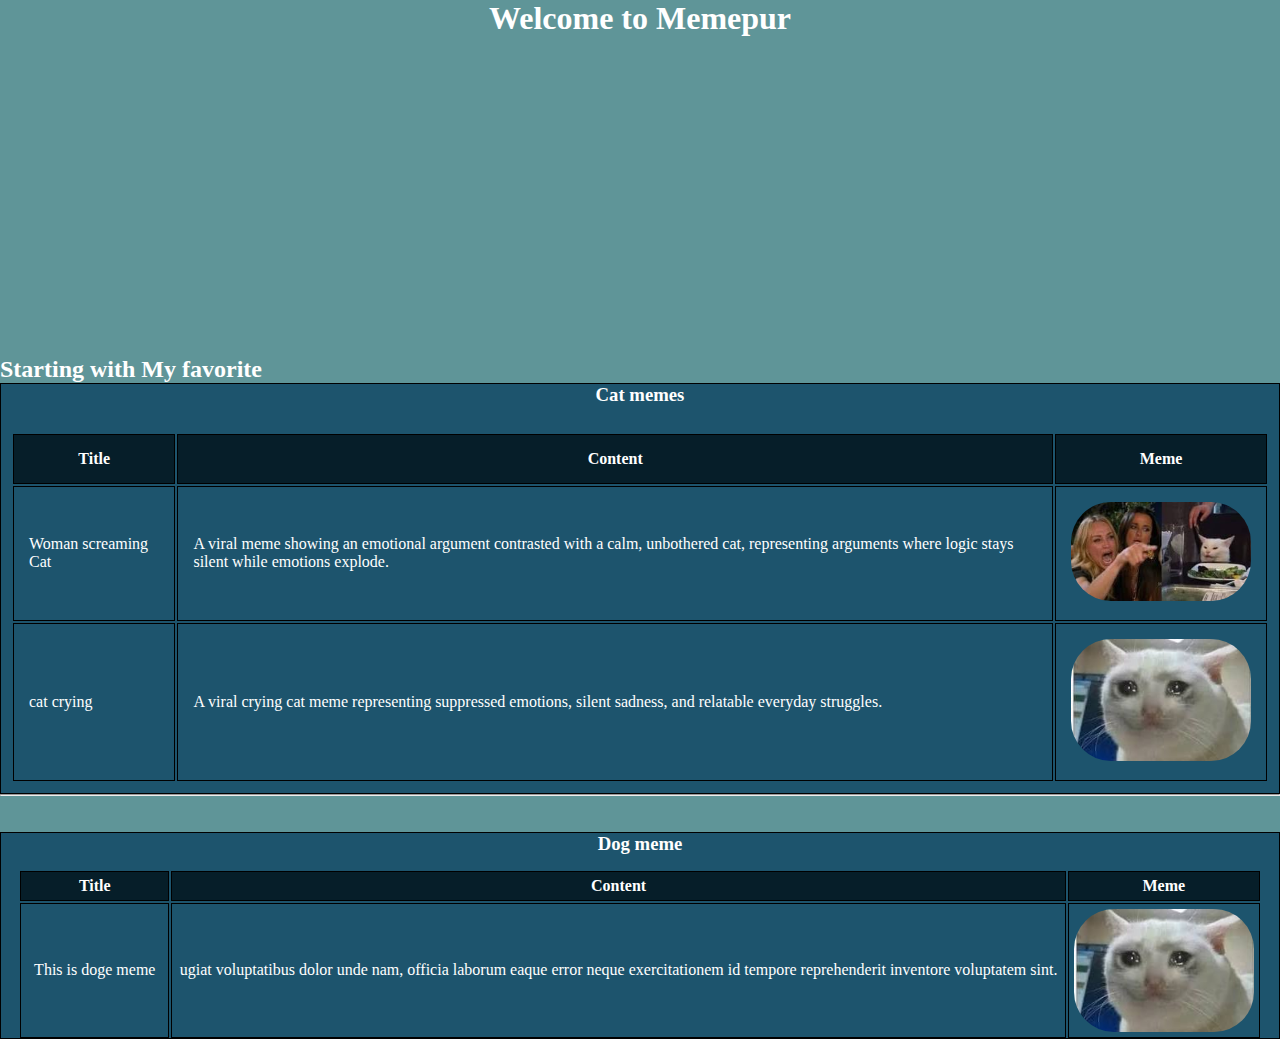
<file: Frontend/HTML/Day 2 task/index.html>
<!DOCTYPE html>
<html lang="en">
<head>
    <meta charset="UTF-8">
    <meta name="viewport" content="width=device-width, initial-scale=1.0">
    
    <title>Memepur</title>
    <link rel="icon" type="image/x-icon" href="public/download2.png">
    <link rel="stylesheet" href="style.css">
</head>
<body>

    <center>
        <h1 class="white-text">Welcome to Memepur</h1>
    <iframe 
  width="560"
  height="315"
  src="https://www.youtube.com/embed/edRAhbyGuf0?autoplay=1"
  frameborder="0"
  allow="autoplay; encrypted-media"
  allowfullscreen>
</iframe>

    
</center>
    <h2 class="white-text">Starting with My favorite</h2>
    <div class = "container">
        <h3 >Cat memes</h3>
        <table style="margin: 10px">
            <!-- <caption>My special</caption> -->
            <tr id = "first-row">
                <th>Title</th>
                <th>Content</th>
                <th>Meme</th>
            </tr>
            <tr>
                <td>Woman screaming Cat</td>
                <td>A viral meme showing an emotional argument contrasted with a calm, unbothered cat, representing arguments where logic stays silent while emotions explode.</td>
                <td><img src="public/womanscreaming.png" alt="woman screaming cat meme"></td>
            </tr>
            
            <tr style = "margin-bottom: 10px">
                <td>cat crying</td>
                <td>A viral crying cat meme representing suppressed emotions, silent sadness, and relatable everyday struggles.</td>
                <td><img src="public/crying.png" alt="crying cat meme"></td>
            </tr>
            

        </table>
    </div>
    <hr><br><br>
    
    <div class="container">
        <h3>Dog meme</h3>
        <div class="grid-container">
            <div>
            <b>Title</b>
                
            </div>
            <div>
                <b>Content</b>
                </div>
            <div><b>
                Meme
            </b></div>

            <div id="row">
                <p>This is doge  meme</p>
            </div>
            
            <div id="row" >
                <p>ugiat voluptatibus dolor unde nam, officia laborum eaque error neque exercitationem id tempore reprehenderit inventore voluptatem sint.</p>
            </div>
            <div  id="row">
                <img src="public/crying.png" alt="crying" width="90%" style="border-radius: 40px;">
            </div>
        </div>
        
    </div>
    
</body>
</html>
</file>
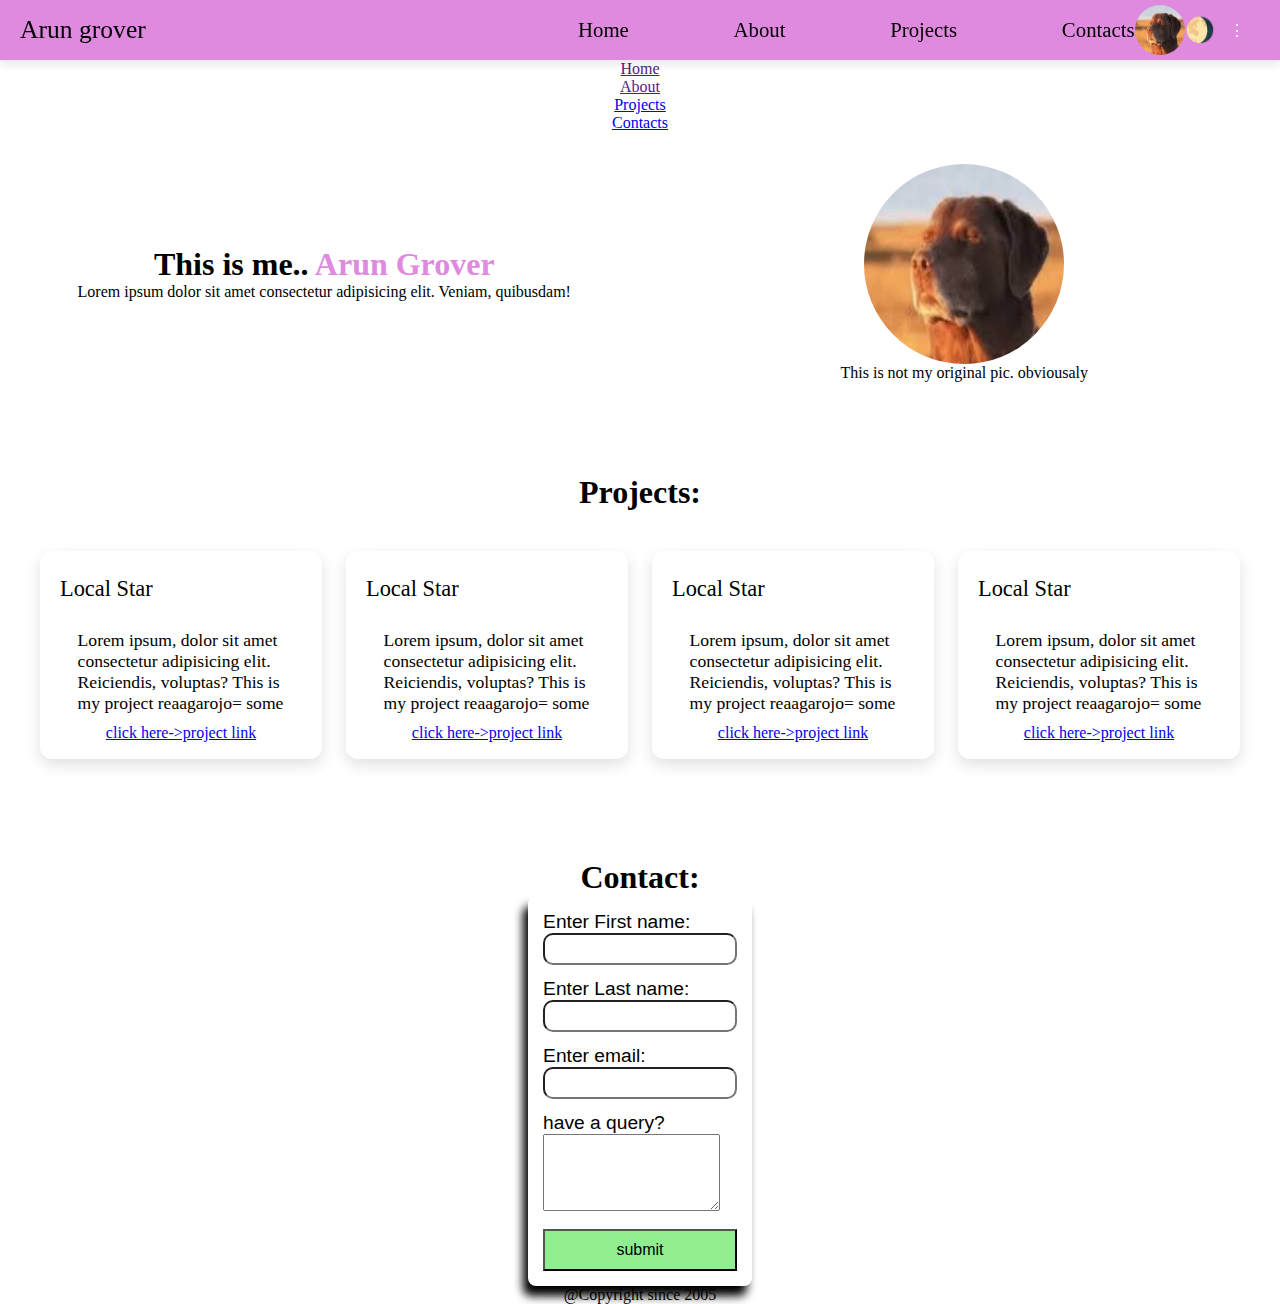
<file: Frontend/HTML/Day 4 -Portfolio/index.html>
<!DOCTYPE html>
<html lang="en">
<head>
    <meta charset="UTF-8">
    <meta name="viewport" content="width=device-width, initial-scale=1.0">
    <!-- <link rel="stylesheet" href="https://cdnjs.cloudflare.com/ajax/libs/font-awesome/6.5.1/css/all.min.css"> -->

    <title>Portfolio</title>
    <link rel="stylesheet" href="style.css">
</head>
<body >

    <header>
        <div class="left-heading">
            Arun grover
        </div>

        <div class="right-content">
            <nav>
                <a href="">Home</a>
                <a href="">About</a>
                <a href="#project">Projects</a>
                <a href="#contact-section">Contacts</a>
            </nav>
                

                    <img src="public/ahadog.png" alt="" >
                    <button style="font-size: 1.5rem; background-color: var(--bg-color); border:none" id = "theme-changer">🌖</button>
                    
               
                <button  style="padding: 0rem; align-items: center; justify-content: center; border: none;font-size: 1.5rem;color: white; background-color: rgb(223, 137, 223); border-radius: 50%; width: 50px;height: 50px; font-size: 1rem;" class="nav-btn" id ="nav-btn">&#8942;</button>
        </div>
    </header>
    <div  id = "nav-show" >
        <nav style="display: flex; flex-direction: column; align-items: center; justify-content: center; color: var(--text-color);">
                <a href="">Home</a>
                <a href="">About</a>
                <a href="#project">Projects</a>
                <a href="#contact-section">Contacts</a>
            </nav>
    </div>


    <section class="main-content">
        <div class="left-port">
            <h1>This is me.. <span>Arun Grover</span></h1>
            <p>Lorem ipsum dolor sit amet consectetur adipisicing elit. Veniam, quibusdam!</p>
        </div>
        <div class="right-port">
            <img src="public/ahadog.png" alt="">
            <p>This is not my original pic. obviousaly</p>
        </div>
    </section>

    <h3 id = "project">Projects:</h3>

    <section class="grid-project">

        <div class="card">
            <div class="title">Local Star</div>
            <div class="description">
                <p>
                    Lorem ipsum, dolor sit amet consectetur adipisicing elit. Reiciendis, voluptas?
                    This is my project reaagarojo= some
                </p>
                <a href="https://www.google.com">click here->project link</a>
            </div>
        </div><div class="card">
            <div class="title">Local Star</div>
            <div class="description">
                <p>
                    Lorem ipsum, dolor sit amet consectetur adipisicing elit. Reiciendis, voluptas?
                    This is my project reaagarojo= some
                </p>
                <a href="https://www.google.com">click here->project link</a>
            </div>
        </div><div class="card">
            <div class="title">Local Star</div>
            <div class="description">
                <p>
                    Lorem ipsum, dolor sit amet consectetur adipisicing elit. Reiciendis, voluptas?
                    This is my project reaagarojo= some
                </p>
                <a href="https://www.google.com">click here->project link</a>
            </div>
        </div><div class="card">
            <div class="title">Local Star</div>
            <div class="description">
                <p>
                    Lorem ipsum, dolor sit amet consectetur adipisicing elit. Reiciendis, voluptas?
                    This is my project reaagarojo= some
                </p>
                <a href="https://www.google.com">click here->project link</a>
            </div>
        </div>
    

    </section>
<h3 id = "project">Contact:</h3>

    <section class="contact-section" id ="contact-section">
        <form>
            <div>
                <label for="fname">Enter First name:</label><br>
                <input type="text" id ="fname">
            </div>
            <div>
                <label for="lname">Enter Last name:</label><br>
                <input type="text" id ="lname">
            </div>
            

            <div>
                <label for="usermail">Enter email:</label><br>
                <input type="text" id ="usermail">
            </div>

            <div>
                <label for="userquery">have a query? </label><br>
                 <textarea name="userquery" id="userquery" rows="5" cols="20"></textarea>
            </div>

            <button class="btn">
                submit
            </button>
        </form>

    </section>



    <footer>
        <p>@Copyright since 2005</p>        
    </footer>

    <script src="index.js"></script>

    
</body>
</html>
</file>
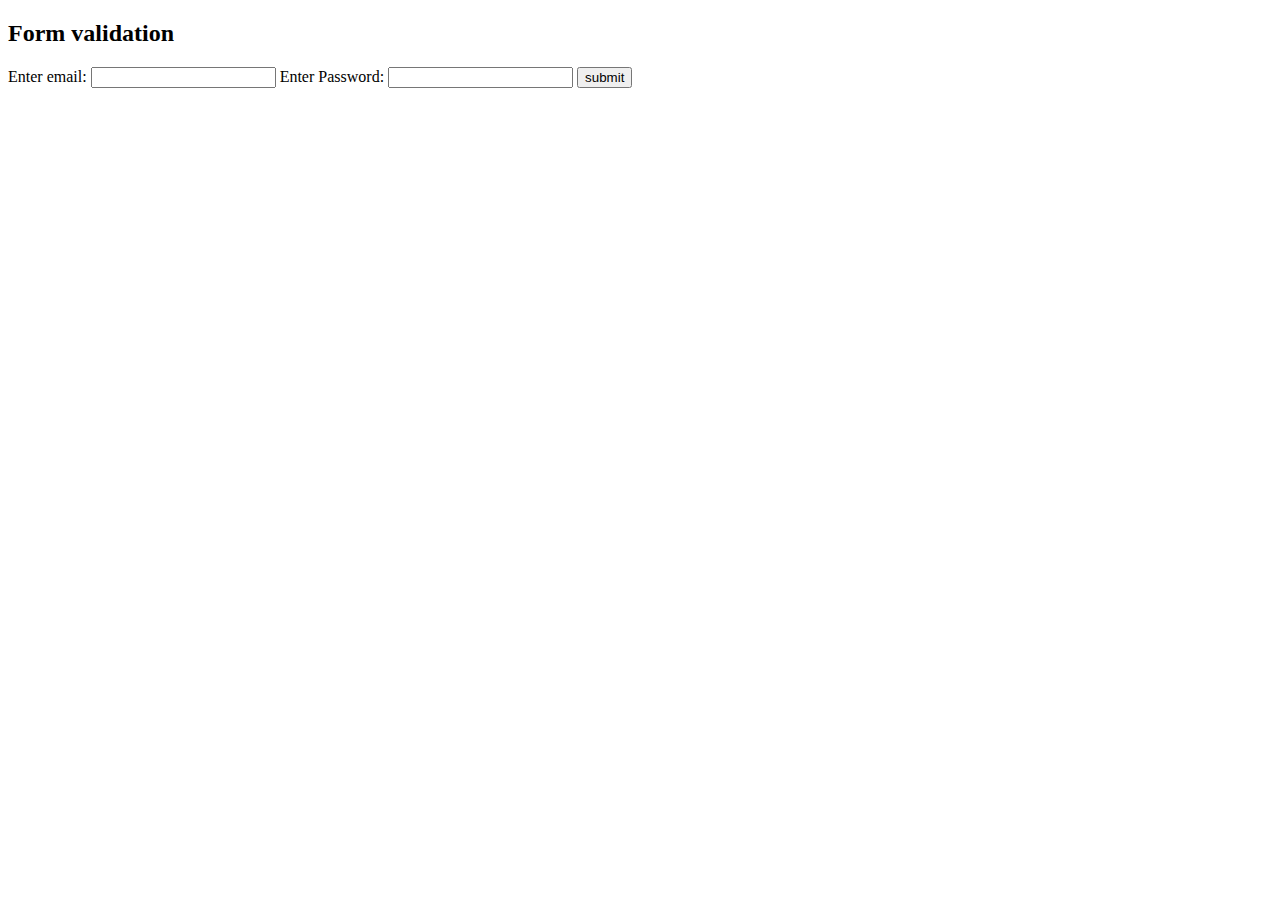
<file: Frontend/JS/Day 5 form/index.html>
<!DOCTYPE html>
<html lang="en">
<head>
    <meta charset="UTF-8">
    <meta name="viewport" content="width=device-width, initial-scale=1.0">
    <title>Form validation</title>
    <script>

        function validate(mail,pass){
            
            if(mail === ""  || pass === "" || pass.length <6){
                return false;
            }
            return true;
        }

        function handleSubmit(){
    
            const usermail = document.getElementById("usermail").value;
            const userpassword = document.getElementById("userpassword").value;
           
            if(validate(usermail,userpassword)){
                alert("form submitted successfully");
                
            }else{
                alert("enter valid input");
           
            }
        }
       

    </script>
</head>
<body>

    <h2>Form validation</h2>
    <form onsubmit=" handleSubmit()">
        <label for="usermail">Enter email:</label>
        <input type="email" id = "usermail" name = "usermail">
        <label for="userpassword">Enter Password:</label>
        <input type="password" id = "userpassword" name="userpassword">
        <button>submit</button>
    </form>
    
</body>
</html>
</file>
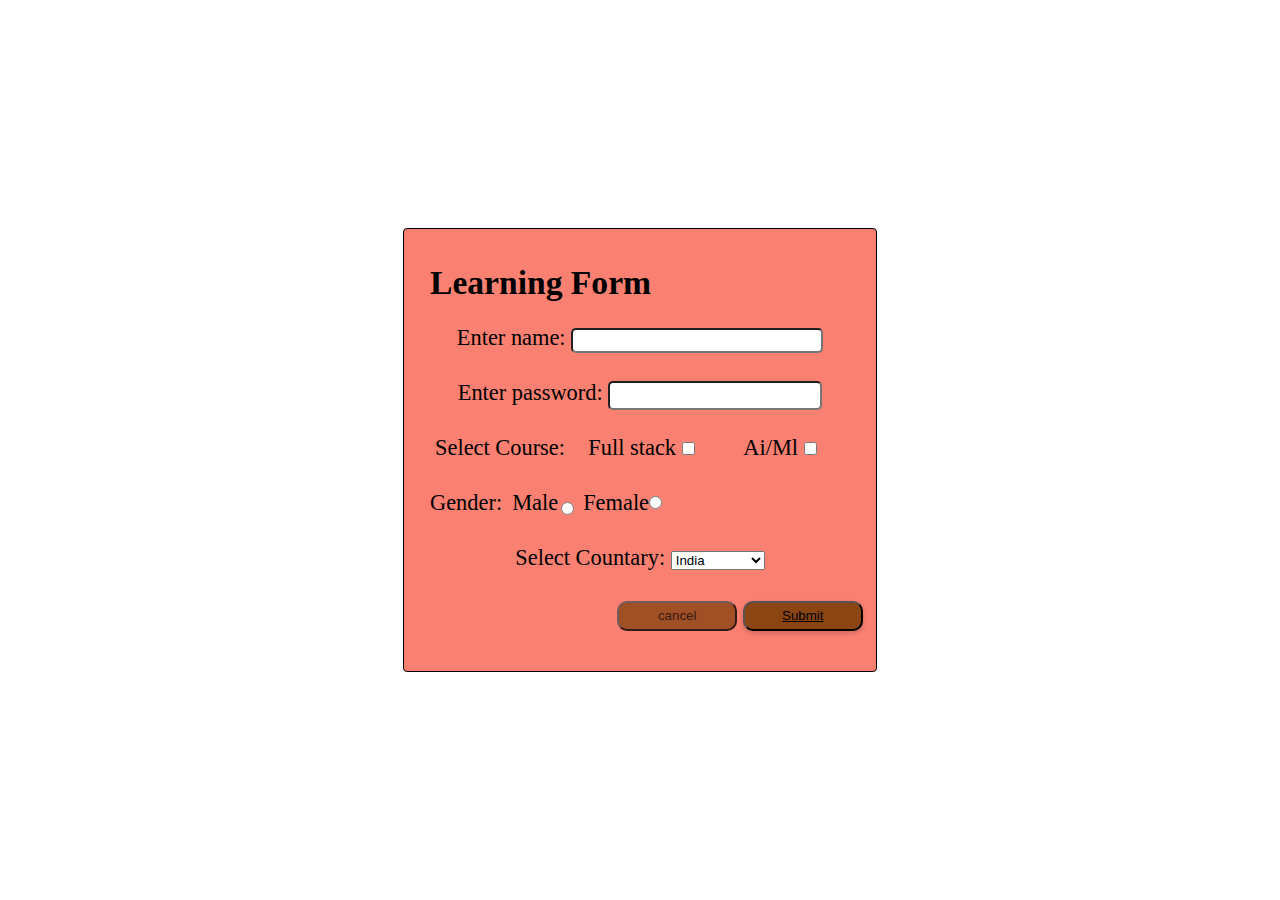
<file: Frontend/HTML/Day 3/form.html>
<!DOCTYPE html>
<html lang="en">
<head>
    <meta charset="UTF-8">
    <meta name="viewport" content="width=device-width, initial-scale=1.0">
    <title>forms in html</title>
   <link rel="stylesheet" href="style.css">

</head>
<body>
    
    <form >
        <h2>Learning Form</h2>
        
        <div style="text-align: center;">
        <label for="username">Enter name:</label>
        <input type="text" id="username" style="text-transform: lowercase; padding: 3px; box-sizing: border-box;">
        

        <div>
        <label for="userpassword">Enter password:</label>
        <input type="password" id = "userpassword">
        </div>
        <!-- course -->
        <div style=" display: grid; grid-template-columns: repeat(3,1fr) ;grid-template-rows: 1fr;">
        <p>Select Course:</p>
                

        <div>
            <label for="fullstack" style="margin-left: 3px;">Full stack</label>
            <input type="checkbox" id = "fullstack">
        </div>
        <div>
            <label for="aiml" >Ai/Ml</label>
            <input type="checkbox" id ="aiml">
        </div>
        </div>
        <!-- gender -->
        <div style="display: flex;">
            <p >Gender:</p><br>
            <label for="Male" style="margin-left: 10px; position: relative; ">Male
                  <input type="radio" name="gender" id = "Male" style="position: absolute;left: 49px; top: 27px;">
            </label>
          
            <label for="female" style="margin-left: 25px;">Female</label>
            <input type="radio" name="gender" id = "female">
        </div>
        <div>
            <label for="countary">Select Countary: </label>
            <select name="countary" id="countary">
                <option value="ind">India</option>
                <option value="aus">Australia</option>
                <option value="naz">South africa</option>
            </select>
        </div>

        <div style="position: relative; left:100px;">
            <button class="button" style="opacity: 0.8;">cancel</button>
            <input style="text-decoration: underline;" class = "button" type="submit">
        </div>

        

    </form>

</body>
</html>
</file>
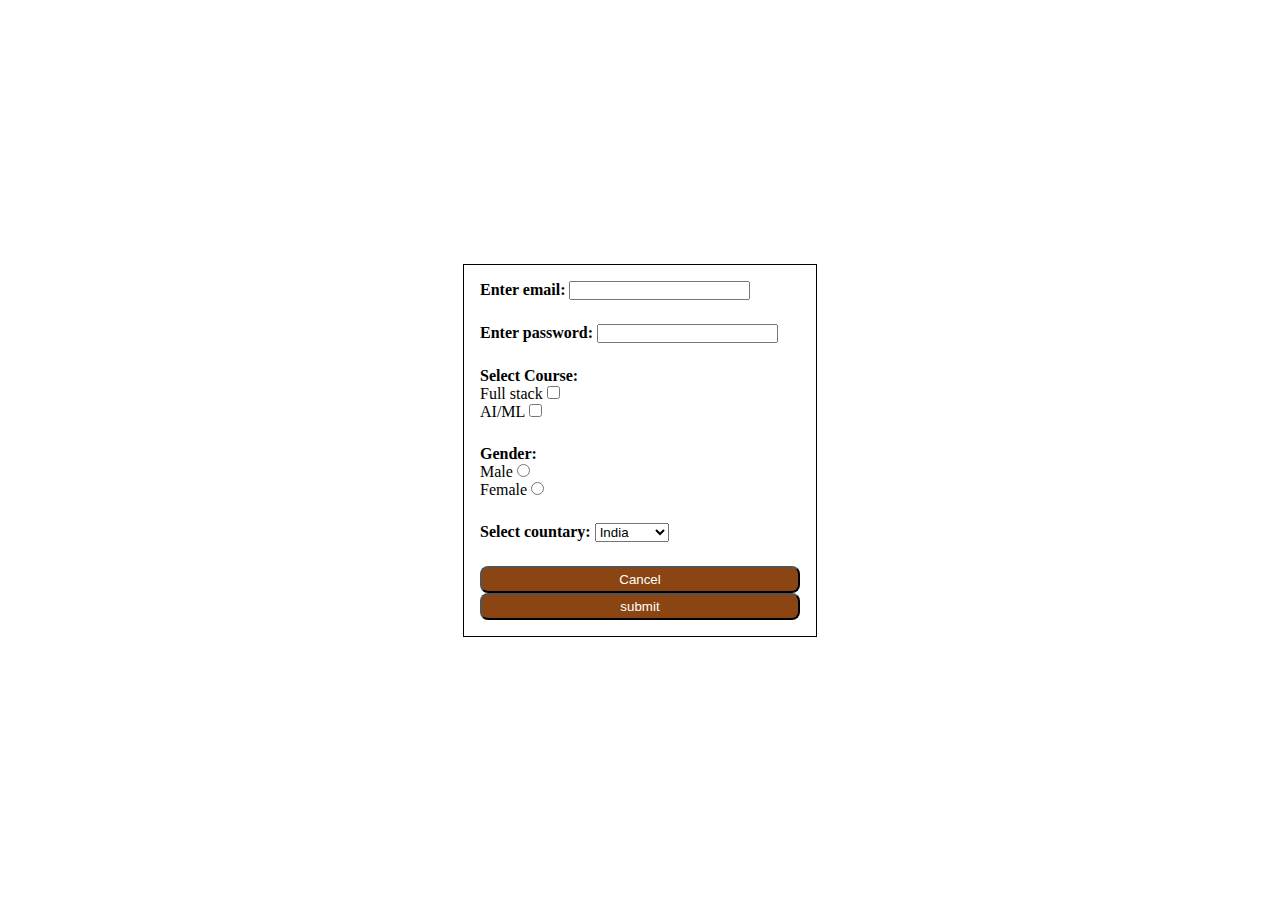
<file: Frontend/HTML/Day 3/form2.html>
<!DOCTYPE html>
<html lang="en">
<head>
    <meta charset="UTF-8">
    <meta name="viewport" content="width=device-width, initial-scale=1.0">
    <title>Form using grid</title>
    <style>
        *{
            margin: 0;
            padding: 0;
        }

        body{
            height: 100vh;
            width: 100vw;
            display: flex;
            justify-content: center;
            align-items: center;
        }

        form{
        width: 25vw;
        border: 1px solid black;
        

        display: grid;
        grid-template-columns: 1fr;
        grid-template-rows: auto; 
                row-gap: 1.5rem;
        font-size: 1rem;
        padding: 1rem;
    }
    .label{
        font-weight: 700;
    }



        .flexbox{
            display: flex;
            flex-direction: column;
            
            justify-content: space-between;
            width: 100%;
        }
        .radio{
            width: 100%;
        }

        .btns{
            width: 100%;
            /* border: 1px solid black; */
        }

        /* media queries */
        @media screen and (min-width:1340px) {
            .flexbox{
                width: 70%;
                flex-direction: row;
                align-items: center;
               
            }
            .btns{
                width: 35%;
            }
            .radio{
                width: 50%;
                flex-direction: row;
            }
        }
        .btns input[type = "submit"],button{
            padding: 4px 8px;
            border-radius: 8px ;
            background-color: saddlebrown;
            color: white;
        }

        .unit{
            align-items: center;
        }


    </style>
</head>
<body>

    <form >


        <!-- 1st row -->
        <div>
            <label for="usermail" class="label">Enter email: </label>
            <input type="text" name = "usermail" id = "usermail">
        </div>
        <!-- 2nd row -->
        <div >
            <label for="usermail" class="label">Enter password: </label>
            <input type="text" name = "userpass" id = "userpass">
        </div>
<!-- 3rd row -->
        <div class="flexbox">
            <p class="label">Select Course: </p>
            <div class="unit">
                <label for="fullstack">Full stack</label>
                <input type="checkbox" name="fullstack" id="fullstack">
            </div>
            <div style="align-content: center;">
                <label for="aiml">AI/ML</label>
                <input type="checkbox" name="aiml" id="aiml">
            </div>
            
        </div>
        <!-- 4th row -->
         <div class="flexbox radio">
            <p class="label">Gender:</p>
            <div>
                <label for="male">Male</label>
                <input type="radio" name="gender" id = "male">
            </div>
            <div>
                <label for="female">Female</label>
                <input type="radio" name="gender" id = "female">
            </div>
         </div>
         <!-- 5th -->
          <div>
            <label for="countary" class="label">Select countary:</label>
            <select name="countary" id="countary">
                <option value="ind">India</option>
                <option value="aus">Australia</option>
                <option value="amr">America</option>
            </select>
          </div>
          <!-- buttons -->
          <div class="flexbox btns" >
            <button>Cancel</button>
            <input type="submit" value="submit">
          </div>
        

    </form>

    
</body>
</html>
</file>
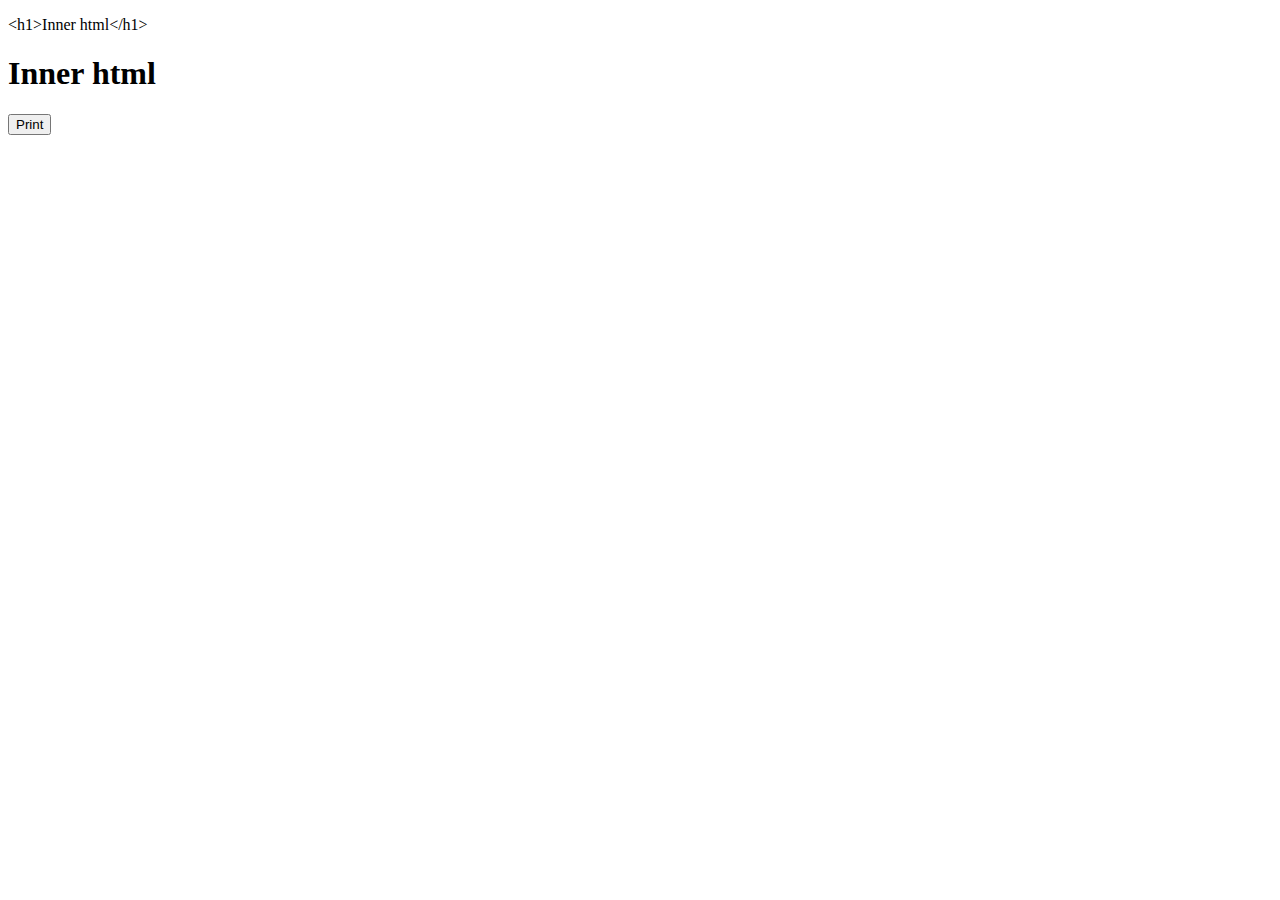
<file: Frontend/JS/Day 1/innerHtml.html>
<!DOCTYPE html>
<html lang="en">
<head>
    <meta charset="UTF-8">
    <meta name="viewport" content="width=device-width, initial-scale=1.0">
    <title>Inner Html vs Inner Text</title>
</head>
<body>

    <p id="id">I will get Changed</p>
    <p id = "demo"> I will get Changed</p>
    <button onclick="window.print()">Print</button>
    <script>
    document.getElementById("id").innerText = '<h1>Inner html</h1>';
    document.getElementById("demo").innerHTML = '<h1>Inner html</h1>';
    window.alert("somt")

    // document.getElementById("id").textContent = "someg"
    </script>
    <!-- <script>document.getElementById("di").innerHtml = '<h1>Inner html</h1>'</script> -->
</body>
</html>
</file>
<file: Frontend/HTML/Day 2 task/style.css>
*{
    margin: 0;
    padding: 0;
    box-sizing: border-box;
}
.container{
  
    width: 100%;
    border: 1px solid black;
    display: flex;
    flex-direction: column;
    align-items: center;
    /* justify-content: center; */
    background-color: #1D546D;
    color: white;
    gap: 1rem;
    /* justify-content: center; */
}
.grid-container {
    /* optional: center text inside cells */
    display: grid;
    grid-template-columns: 0.5fr 3fr 0.5fr;
    width: 97%;
    gap: 0.1rem;
    
}


.grid-container div{
    border: 1px solid black;
    text-align: center;
    padding: 5px;
    background-color: #061E29;
}
#row{
    background-color: #1D546D;
    display: flex;
    justify-content: center;   /* horizontal center */
    align-items: center;       /* vertical center */
    text-align: center;
}

body{
    background-color: #5F9598;
}
.white-text{
    color: white;
}
th,td{
    border: 1px solid black;
    padding: 15px;
}
#first-row{
    background-color: #061E29;
   
}

img{
    width: 180px;
    border-radius: 40px;
}
</file>
<file: Frontend/HTML/Day 4 -Portfolio/style.css>
*{
    margin: 0;
    padding: 0;
    box-sizing: border-box;
}

body{
    width: 100vw;
    height: 100vh;
}
html {
  scroll-behavior: smooth;
}

header{
    position: sticky;
        top: 0;
    background-color: rgb(223, 137, 223);;
    width: 100%;    
    display: flex;
    justify-content: space-between;
    padding: 5px 20px;
    /* border: 1px solid black; */
    align-items: center;
    box-shadow: 0 4px 10px rgba(0, 0, 0, 0.1);

}
.left-heading{
    font-size: 1.6rem;
    cursor: pointer;
    /* border: 1px solid black; */
}

.right-content{
    display: flex;
   /* border: 1px solid black; */
    width: 100%;
    justify-content: space-between;
    /* border: 1px solid black; */
}
.right-content nav{
    visibility: hidden;
    justify-content: space-between;
    width: 100%;
    /* border: 1px solid black; */
}
@media (width:500){

}

.contact-section{
    width: 100vw;
    display: flex;
    justify-content: center;
    align-items: center;
}
form{
    /* border: 1px solid black; */
    display: flex;
    flex-direction: column;
    gap: 13px;
    font-size: 1.2rem;
    padding: 15px;
    font-family: sans-serif;
    /* background-color: rgb(223, 137, 223); */
    border-radius: 8px;
    box-shadow: -5px 10px 10px black;
}
.btn{
    padding: 10px;
    font-size: 1rem;
    background-color:  lightgreen ;

}
form input{
    padding: 0.4rem;
    border-radius: 10px;
}
@media (min-width:768px){
    .right-content nav{
        display: flex;
        width: 80%;
      
    }
    .right-content nav{
    visibility: initial;
    justify-content: space-between;
    width: 90%;
    }
.right-content{
    display: flex;
    align-items: center;
    width: 55%;
    justify-content: space-between;
}
  
}

.right-content nav a{
    text-decoration: none;
    font-size: 1.3rem;
    color: black;
}
.right-content nav a:hover{
    opacity: 0.5;
}

.right-content img{
    width: 50px;
    height: 50px;
    border-radius: 50%;
    cursor: pointer;

}
.right-content img:hover{
    opacity: 0.5;
    padding-bottom: 2px;
    
}


.main-content{
    width: 100%;
    display: flex;
    flex-direction: column;
    justify-content: space-evenly;
}


@media (min-width:768px){
    .main-content{
        flex-direction: row;
    }
    .main-content .left-port{
        width: 50%;
    }
    .main-content .right-port{
        width: 50%;
    }
    .main-content .right-port img{
        height: 500px;
        width: 500px;
       
    }
}

.main-content .left-port{   
    width: 100%;
    padding: 3rem;
    display: flex;
    flex-direction: column;
    justify-content: center;
    align-items: center;
}
.main-content .right-port{
    width: 100%;
    display: flex;
    flex-direction: column;
    justify-content: center;
    align-items: center;
    padding: 2rem;

}
.main-content .right-port img{
    height: 200px;
    width: 200px;
    border-radius: 50%;
}
span{
    color: rgb(223, 137, 223);
}

.grid-project{
    
   display: grid;
  grid-template-columns: repeat(auto-fit, minmax(280px, 1fr));
  gap: 24px;
  padding: 40px

}

.grid-project .card{
     /* width: 200px; */
     background: #ffffff;
  padding: 20px;
  border-radius: 12px;
  box-shadow: 0 6px 15px rgba(0, 0, 0, 0.12);
  transition: transform 0.3s ease, box-shadow 0.3s ease;
    /* height: 250px; 
    border: 1px solid black;
    border-radius: 5px;
    background-color: rgb(223, 137, 223);
    display: flex;
    color: white;
    flex-direction: column; */
    /* justify-content: space-between;
    align-items: center;  */
}


.grid-project .card .title{
    margin-top: 5px;
    font-size: 1.4rem;
}
.grid-project .card .description{
   
    height: 100%;
    width: 100%;
    display: flex;
    flex-direction: column;
    justify-content: space-evenly;
    align-items: center;
    padding: 1.1rem;
    

}
#project {
  text-align: center;
  margin-top: 60px;
  font-size: 2rem;
}
.grid-project .card .description p{
    font-size: 1.1rem;
}
h3{
    font-size: 1.5rem;
}
.card:hover {
  transform: translateY(-6px);
  box-shadow: 0 12px 30px rgba(0, 0, 0, 0.18);
}

footer{
    display: flex;
    align-items: center;
    justify-content: center;
}
</file>
<file: Frontend/HTML/Day 3/style.css>
*{
            padding: 0;
            margin: 0;

        }
        form{
            /* position: relative;
            top: 230px;
            left: 230px; */
            background-color: salmon;
            border: 1px solid black;
            height: 390px;
            width: 420px;
            /* text-align: left; */
            line-height: 55px;
            /* display: flex;
            flex-direction: column; */
            font-size: 1.4rem;
            gap: 2rem;
            border-radius: 4px;
            padding: 2%;
        }
        body{
            width: 100vw;
            height: 100vh;
            display: flex;
            justify-content: center;
            align-items: center;
        }
        .button{
            width: 120px;
            height: 30px;
            background-color: saddlebrown;
            border-radius: 10px;
        }   
        input[type = text]{
            width: 60%;
            border-radius: 5px;
            height: 25px;
        } 
         input[type = password]{
            width: 50%;
            border-radius: 5px;
            height: 25px;
        }
        input[type = submit]{
            box-shadow: 0 2px 5px rgba(0,0,0,0.2);
        }
</file>
